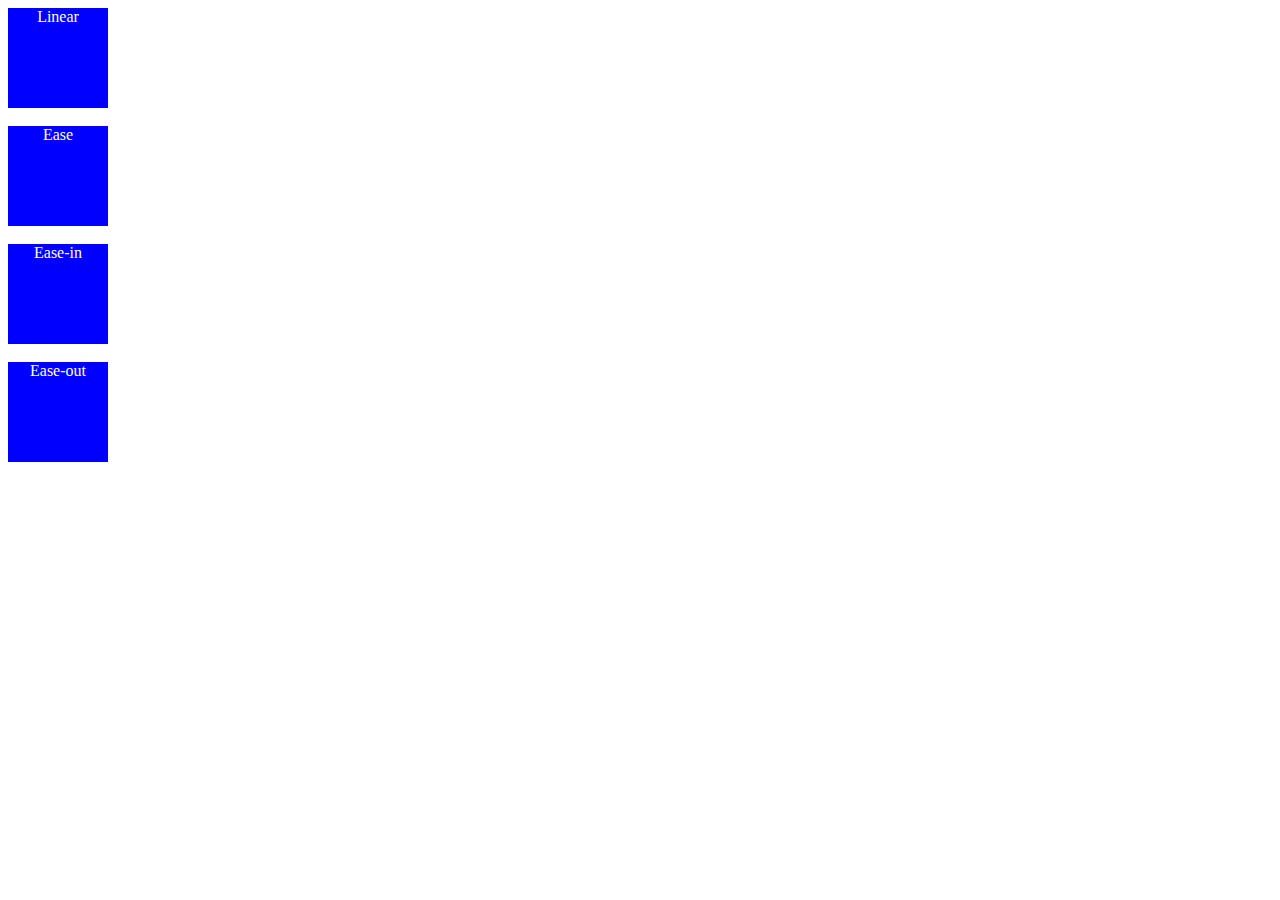
<file: Practicas/Animacion/Index.html>
<!DOCTYPE html>
<html lang="en">
<head>
    <meta charset="UTF-8">
    <meta name="viewport" content="width=device-width, initial-scale=1.0">
    <title>Animación en css</title>
</head>
<body>
    <div id="div1"> Linear </div>
    <br>
    <div id="div2"> Ease </div>
    <br>
    <div id="div3"> Ease-in </div>
    <br>
    <div id="div4"> Ease-out </div>
</body>
<link rel="stylesheet" href="Style.css">
</html>
</file>
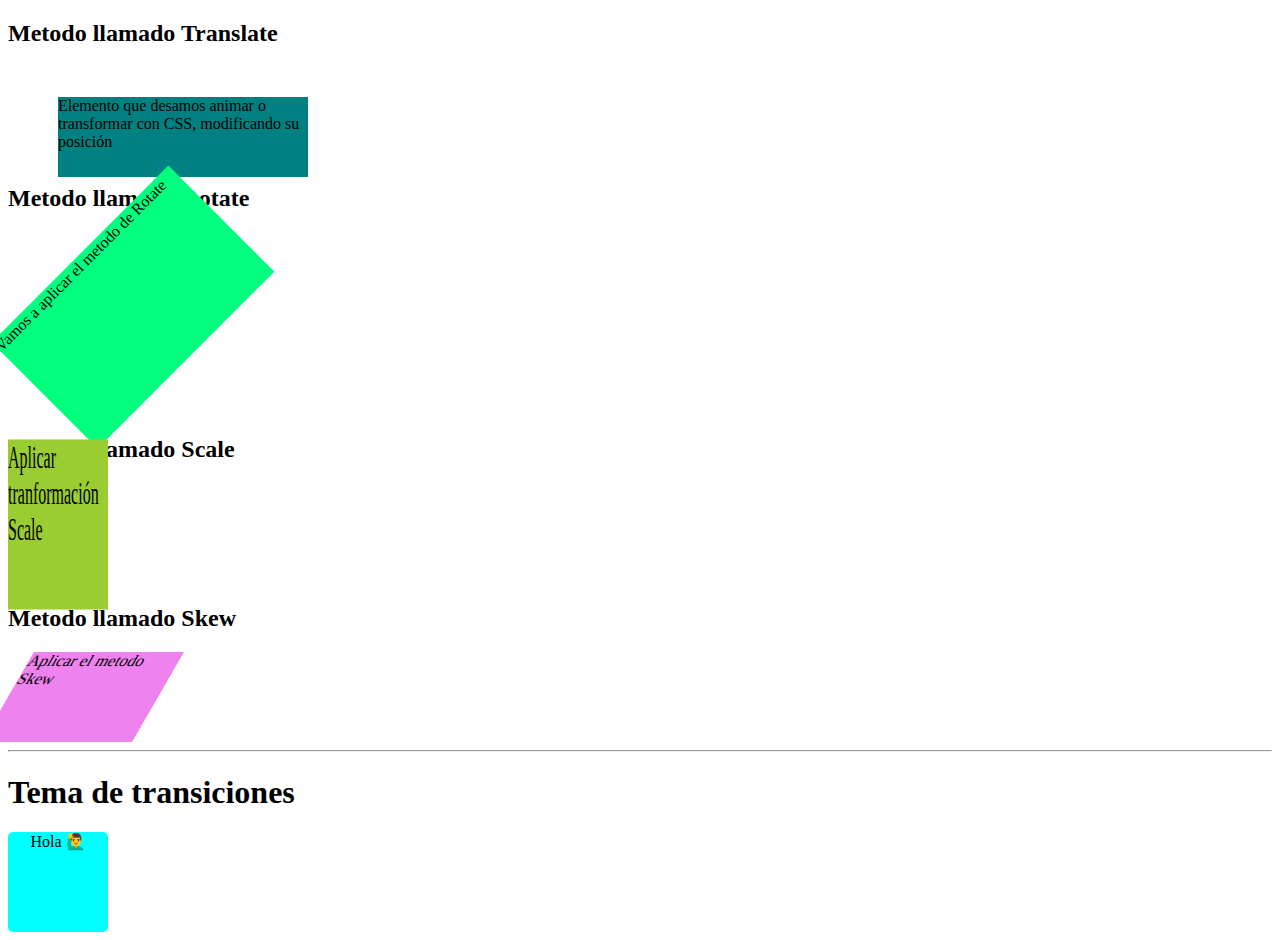
<file: Practicas/EfectosCSS/Index.html>
<!DOCTYPE html>
<html lang="en">
<head>
    <meta charset="UTF-8">
    <meta name="viewport" content="width=device-width, initial-scale=1.0">
    <title> Efectos en CSS </title>
</head>
<body>
    <h2> Metodo llamado Translate </h2>
    <div class="divone">
        Elemento que desamos animar o transformar con CSS, modificando su posición
    </div>
    <br>
    <h2>Metodo llamado Rotate</h2>
    <p>
        Vamos a aplicar el metodo de Rotate
    </p>
    <br>
    <h2>Metodo llamado Scale</h2>
    <div class="divtwo">
        Aplicar tranformación Scale
    </div>
    <br>
    <h2>Metodo llamado Skew</h2>
    <div class="divthree">
        Aplicar el metodo Skew
    </div>
    <hr>
    <h1> Tema de transiciones </h1>
    <div class="transition">
        Hola 🙋‍♂️
    </div>
</body>
<link rel="stylesheet" href="Styles.css">
</html>
</file>
<file: Practicas/Animacion/Style.css>
div{
    width: 100px;
    color: white;
    height: 100px;
    text-align: center;
    background-color: blue;
    animation: square 5s infinite;
    position: relative;
}

#div1 {animation-timing-function: linear;}
#div2 {animation-timing-function: ease;}
#div3 {animation-timing-function: ease-in;}
#div4 {animation-timing-function: ease-out;}

/* @keyframes square{
    from{background-color: blue;}
    to{background-color: red;}
} */

/* @keyframes square{
    0%{background-color: blue; left: 0px; top: 0px;}
    25%{background-color: red; left: 200px; top: 0px;}
    50%{background-color: green; left: 200px; top: 200px;}
    100%{background: linear-gradient(to left,red,blue); left: 0px; top: 0px;}
} */

@keyframes square {
    from{left: 0px;}
    to{left: 1200px;}
}
</file>
<file: Practicas/EfectosCSS/Styles.css>
.divone{
    background-color: teal;
    width: 250px;
    height: 80px;/
    border: 5px dotted red;
    transform: translate(50px,30px);
}

p{
    background-color: springgreen;
    width: 250px;
    height: 150px;
    /* Utilizarmos grados para el metodo de rotate */
    transform: rotate(-45deg);
}

.divtwo{
    background-color: yellowgreen;
    width: 100px;
    height: 85px;
    transform: scaleY(2);
}

.divthree{
    background-color: violet;
    width: 150px;
    height: 90px;
     /* Utilizarmos grados para el metodo de rotate */
    transform: skew(150deg);
}

.transition{
    background-color: aqua;
    width: 100px;
    height: 100px;
    text-align: center;
    border-radius: 5px;
    transition: width 3s, height 2s, transform 3s;
    transition-delay: 1s ;
}

div:hover{
    height: 250px;
    width: 250px;
    transform: rotate(180deg) ;
}
</file>
